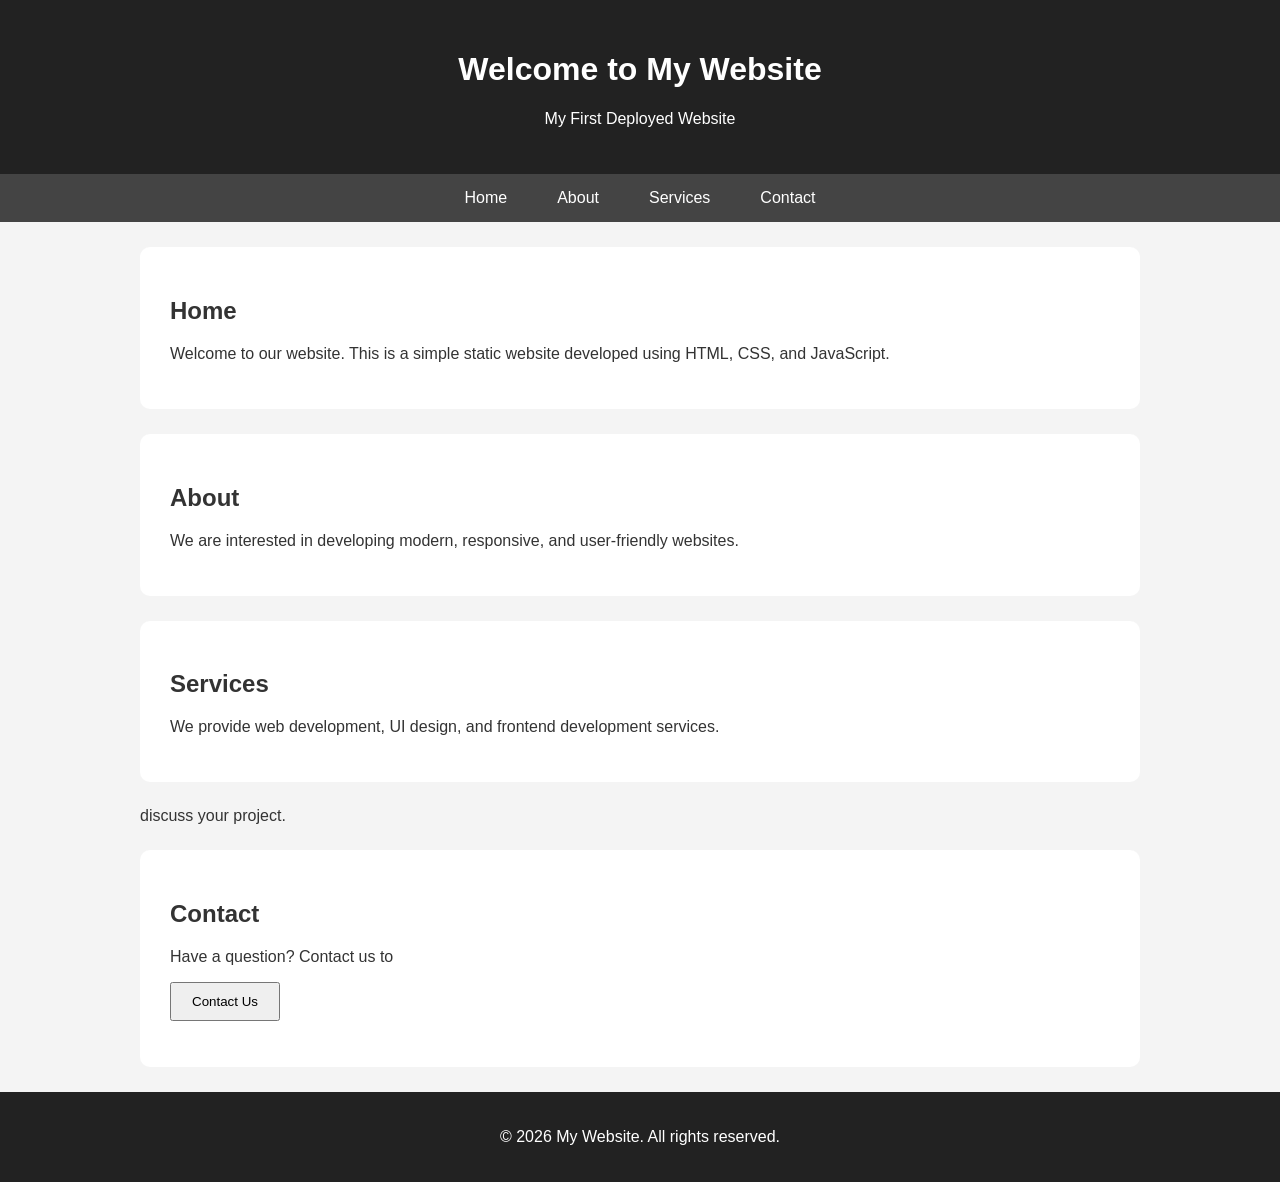
<file: index.html>
<!DOCTYPE html>
<html lang="en">
<head>
<meta charset="UTF-8">
<meta name="viewport"
content="width=device-width,
initial-scale=1.0">
<title>Simple Website</title>
<link rel="stylesheet" href="style2.css">
</head>
<body>
<header>
<h1>Welcome to My Website</h1>
<p>My First Deployed Website</p>
</header>
<nav>
<ul>
<li><a href="#home">Home</a></li>
<li><a href="#about">About</a></li>
<li><a href="#services">Services</a></li>
<li><a href="#contact">Contact</a></li>
</ul>
</nav>
<main>
<section id="home">
<h2>Home</h2>
<p>
Welcome to our website. This is a simple
static website developed using HTML, CSS, and
JavaScript.
</p>
</section>
<section id="about">
<h2>About</h2>
<p>We are interested in developing
modern, responsive, and user-friendly websites.
</p>
</section>
<section id="services">
<h2>Services</h2>
<p>We provide web development, UI
design, and frontend development services.
</p>
</section>
discuss your project.
<section id="contact">
<h2>Contact</h2>
<p>Have a question? Contact us to
</p>
<button onclick="showMessage()">
Contact Us
</button>
<p id="message"></p>
</section>
</main>
<footer>
<p>
© 2026 My Website. All rights reserved.
</p>
</footer>
<script src="script.js"></script>
</body>
</html>
</file>
<file: style2.css>
* {
    box-sizing: border-box;
}

body {
    margin: 0;
    font-family: Arial, sans-serif;
    background-color: #f4f4f4;
    color: #333;
}

header {
    background-color: #222;
    color: white;
    text-align: center;
    padding: 30px;
}

nav {
    background-color: #444;
}

nav ul {
    display: flex;
    justify-content: center;
    list-style: none;
    margin: 0;
    padding: 0;
}

nav a {
    display: block;
    color: white;
    text-decoration: none;
    padding: 15px 25px;
}

nav a:hover {
    background-color: #666;
}

main {
    width: 90%;
    max-width: 1000px;
    margin: auto;
}

section {
    background-color: white;
    margin: 25px 0;
    padding: 30px;
    border-radius: 10px;
}

button {
    padding: 10px 20px;
    cursor: pointer;
}

footer {
    background-color: #222;
    color: white;
    text-align: center;
    padding: 20px;
}

@media (max-width: 600px) {
    nav ul {
        flex-direction: column;
        text-align: center;
    }

    section {
        padding: 20px;
    }
}
</file>
